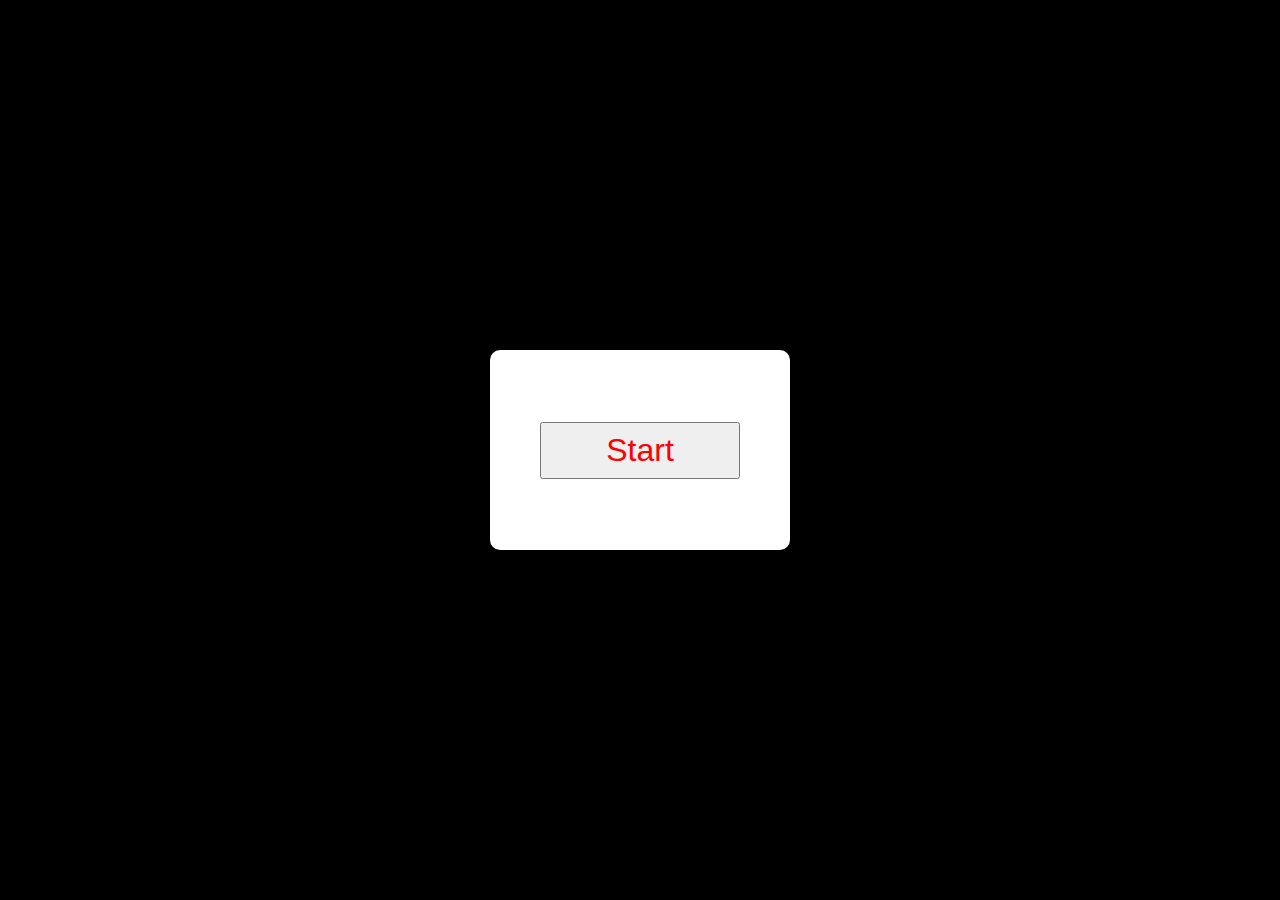
<file: index.html>
<!DOCTYPE html>
<html lang="en">
<head>
    <meta charset="UTF-8">
    <meta http-equiv="X-UA-Compatible" content="IE=edge">
    <meta name="viewport" content="width=device-width, initial-scale=1.0">
    <title>Game</title>
    <link rel="stylesheet" href="style/style.css">
    <script defer src="script/script.js"></script>
</head>
<body>
    <div class="start-menu">
        <div class="start-menu__button">
            <button type="button" onclick="startGame(true)">Start</button>
        </div>
    </div>
    <div class="next-level">
        <div class="next-level__button">
            <button type="button" onclick="startGame(false)">Next level</button>
            <button type="button" onclick="closeGame()">Quit</button>
        </div>
    </div>
    <div class="container">

        <div class="timer"></div>
        <div class="score"></div>
        <div class="settings"></div>
        <div class="sound"></div>
        <div class="help"></div>

    </div>
</body>
</html>
</file>
<file: style/style.css>
body, html {
  width: 100%;
  height: 100%;
  margin: 0;
  background-color: aqua;
}

.start-menu {
  align-items: center;
  background-color: black;
  display: flex;
  justify-content: center;
  height: 100%;
  position: absolute;
  width: 100%;
  z-index: 1;
}
.start-menu .start-menu__button {
  align-items: center;
  background-color: white;
  border-radius: 10px;
  display: flex;
  justify-content: center;
  max-width: 320px;
  min-width: 300px;
  max-height: 220px;
  min-height: 200px;
}
.start-menu .start-menu__button button {
  box-sizing: border-box;
  color: red;
  font-size: 2em;
  padding: 0.25em 2em;
}

.next-level {
  align-items: center;
  background-color: black;
  display: flex;
  justify-content: center;
  height: 100%;
  position: absolute;
  width: 100%;
  z-index: -1;
}
.next-level .next-level__button {
  align-items: center;
  background-color: white;
  border-radius: 10px;
  display: flex;
  flex-direction: column;
  justify-content: center;
  max-width: 320px;
  min-width: 300px;
  max-height: 220px;
  min-height: 200px;
}
.next-level .next-level__button button {
  box-sizing: border-box;
  color: red;
  font-size: 2em;
  padding: 0.25em 2em;
  margin: 0.5em;
}

.container {
  width: 90%;
  height: 90%;
  display: flex;
  align-items: center;
  justify-content: center;
  flex-wrap: wrap;
  transform: translate(5%) translateY(5%);
}
.container .cart {
  background-color: brown;
  border: 2px solid black;
  border-radius: 10px;
  box-sizing: border-box;
  color: rgba(0, 0, 0, 0);
  height: 20%;
  margin: 1%;
  text-align: center;
  transition: 1s;
  width: 16%;
}
.container .cart img {
  width: 100%;
  height: 100%;
  opacity: 0;
}
.container .cart .visible {
  opacity: 1;
}
.container .hidden {
  opacity: 0;
}
.container .active {
  background-color: chartreuse;
}

@-webkit-keyframes rotateAnimation {
  0% {
    transform: rotateY(0deg);
    background-color: brown;
  }
  50% {
    transform: rotateY(90deg);
    background-color: brown;
  }
  51% {
    transform: rotateY(90deg);
    background-color: chartreuse;
  }
  100% {
    transform: rotateY(180deg);
    background-color: chartreuse;
  }
}

@keyframes rotateAnimation {
  0% {
    transform: rotateY(0deg);
    background-color: brown;
  }
  50% {
    transform: rotateY(90deg);
    background-color: brown;
  }
  51% {
    transform: rotateY(90deg);
    background-color: chartreuse;
  }
  100% {
    transform: rotateY(180deg);
    background-color: chartreuse;
  }
}
@-webkit-keyframes rotateAnimationReverse {
  0% {
    transform: rotateY(0deg);
    background-color: chartreuse;
  }
  50% {
    transform: rotateY(90deg);
    background-color: chartreuse;
  }
  51% {
    transform: rotateY(90deg);
    background-color: brown;
  }
  100% {
    transform: rotateY(180deg);
    background-color: brown;
  }
}
@keyframes rotateAnimationReverse {
  0% {
    transform: rotateY(0deg);
    background-color: chartreuse;
  }
  50% {
    transform: rotateY(90deg);
    background-color: chartreuse;
  }
  51% {
    transform: rotateY(90deg);
    background-color: brown;
  }
  100% {
    transform: rotateY(180deg);
    background-color: brown;
  }
}
@-webkit-keyframes opacityAnimation {
  0% {
    opacity: 0;
  }
  50% {
    opacity: 0;
  }
  51% {
    opacity: 1;
  }
  100% {
    opacity: 1;
  }
}
@keyframes opacityAnimation {
  0% {
    opacity: 0;
  }
  50% {
    opacity: 0;
  }
  51% {
    opacity: 1;
  }
  100% {
    opacity: 1;
  }
}
@-webkit-keyframes opacityAnimationReverse {
  0% {
    opacity: 1;
  }
  50% {
    opacity: 1;
  }
  51% {
    opacity: 0;
  }
  100% {
    opacity: 0;
  }
}
@keyframes opacityAnimationReverse {
  0% {
    opacity: 1;
  }
  50% {
    opacity: 1;
  }
  51% {
    opacity: 0;
  }
  100% {
    opacity: 0;
  }
}/*# sourceMappingURL=style.css.map */
</file>
